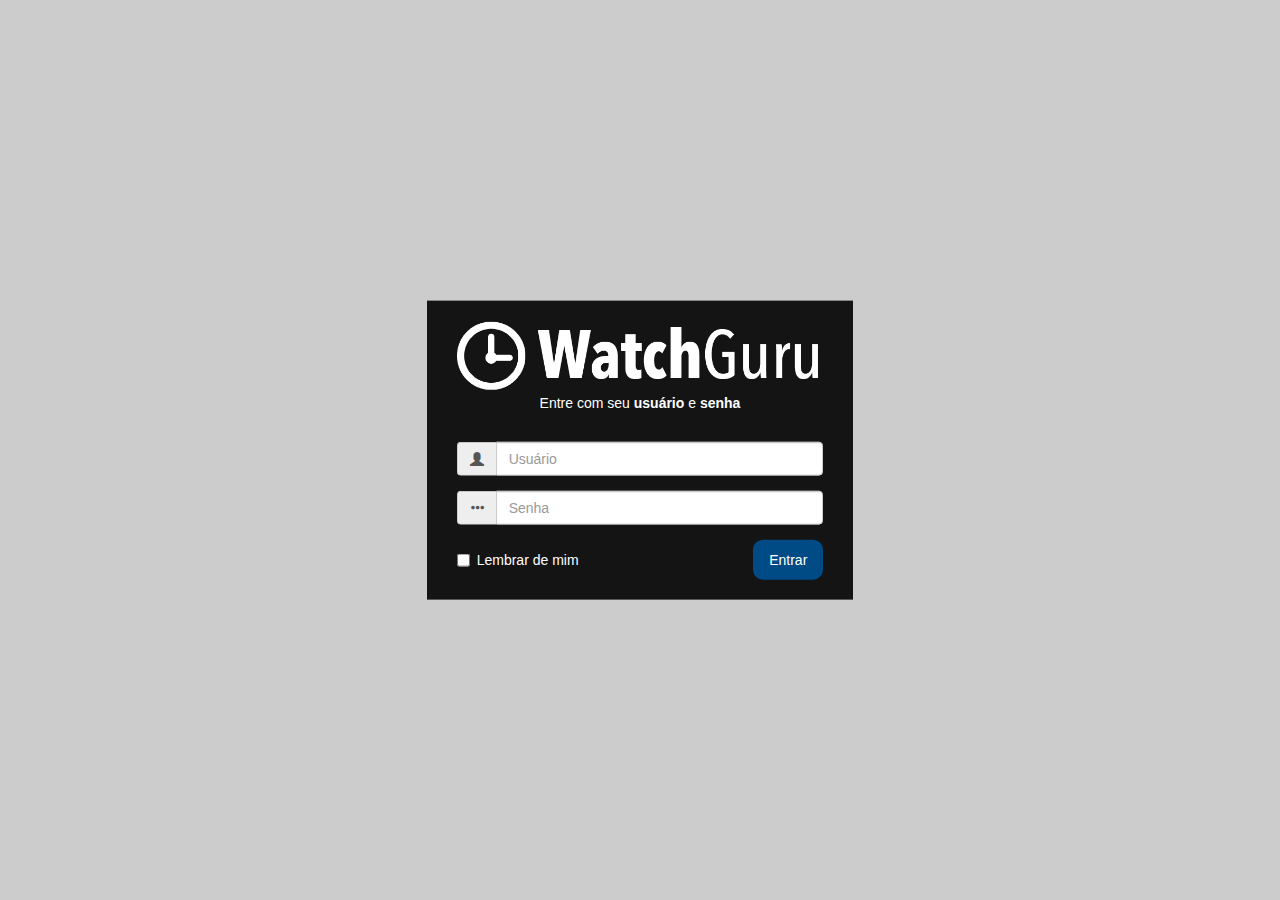
<file: login.html>
<!DOCTYPE html>
<html lang="pt-BR">
<head>
	<meta charset="utf-8">
	<meta name="viewport" content="width=device-width, initial-scale=1">

	<title>Minha página</title>

	<link rel="stylesheet" href="css/bootstrap.min.css">
	<link rel="stylesheet" type="text/css" href="css/login.css">
</head>
<body>
	
	<div class="login-form col-xs-10 col-xs-offset-1 col-sm-6 col-sm-offset-3 col-md-4 col-md-offset-4">
		<header>
			<h1><img class="img-responsive" src="imagem/watchguru.png"></h1>
			<h2 class="text-center">Entre com seu <b>usuário</b> e <b>senha</b></h2>
		</header>

		<form>
			<div class="form-group">
				<div class="input-group">
					<div class="input-group-addon">
						<span class="glyphicon glyphicon-user"></span>
					</div>
					<input type="text" name="usuario" class="form-control" placeholder="Usuário">

				</div>
			</div>

			<div class="form-group">
				<div class="input-group">
					<div class="input-group-addon">
						<span class="glyphicon glyphicon-option-horizontal"></span>
					</div>
					<input type="password" name="senha" class="form-control" placeholder="Senha">
					
				</div>
			</div>

			<footer>
				<div class="checkbox pull-left">
					<label><input type="checkbox" name="lembrar">Lembrar de mim</label>
				</div>
				<a href="index.html" class="botao botao--principal pull-right">Entrar</a>
			</footer>
		</form>
	</div>
	
	<script src="js/jquery-2.2.4.min.js"></script>
	<script src="js/bootstrap.min.js"></script>
</body>
</html>
</file>
<file: css/login.css>
body {
	background-color: #ccc;
	height: 100vh;
	background-image: url('https://unsplash.it/g/1600/800?random');
}

.login-form {
	margin-top: 50vh;
	background-color: rgba(0, 0, 0, 0.9);
	color: #fff;
	padding: 20px 30px;

	transform: translateY(-50%);
}

.login-form h1 {
	margin: 0 0 5px;
}

.login-form h2 {
	margin: 0 0 30px;
	font-size: 1em;
}


/*------------------------*\
	BOTÃO
\*------------------------*/
.botao {
	/* Posicionamento */
	
	/* Display e Box Model */
	display: inline-block;
	padding: 12px 16px;
	/* Cores */
	background-color: #bbb;
	color: #fff;
	/* Texto */
	text-decoration: none;
	font-size: 1em;
	line-height: normal;
	/* Outro */
	border: none;
}

.botao:hover, .botao:focus {
	/* Posicionamento */
	
	/* Display e Box Model */
	
	/* Cores */
	background-color: #aaa;
	color: #fff;
	/* Texto */
	text-decoration: none;
	/* Outro */	
}

.botao--principal {
	/* Posicionamento */
	
	/* Display e Box Model */
	border-radius: 10px;
	/* Cores */
	background-color: #004b86;
	/* Texto */
	
	/* Outro */	
}

.botao--principal:hover, .botao--principal:focus {
	/* Posicionamento */
	
	/* Display e Box Model */
	
	/* Cores */
	background-color: #003b6a;
	/* Texto */
	
	/* Outro */	
}
</file>
